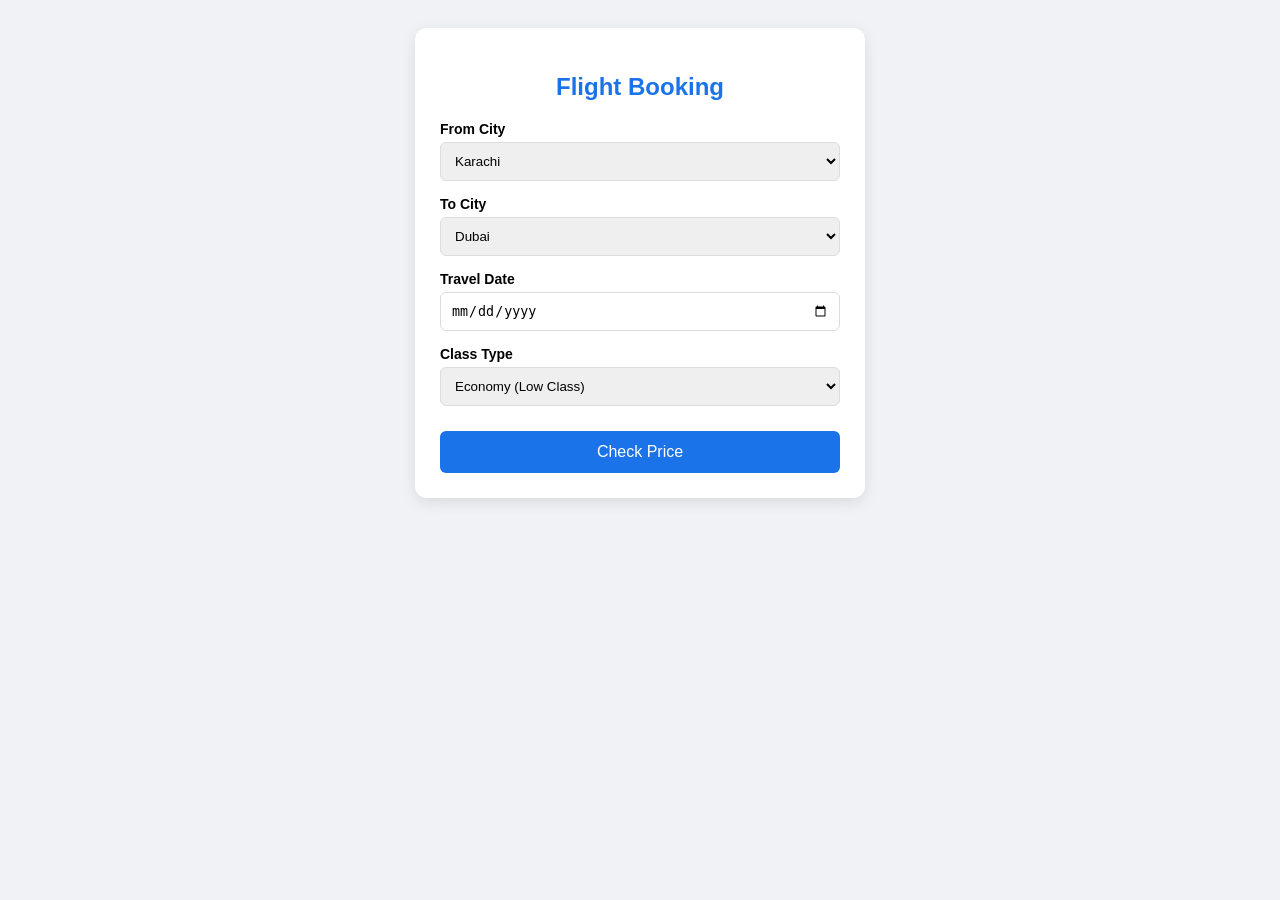
<file: navigation.html>
<!doctype html>
<html lang="en">
  <head>
    <meta charset="UTF-8" />
    <meta name="viewport" content="width=device-width, initial-scale=1.0" />
    <title>Flight Fare Calculator</title>
    <style>
      body {
        font-family: sans-serif;
        background: #f0f2f5;
        display: flex;
        justify-content: center;
        padding: 20px;
      }
      .card {
        background: white;
        padding: 25px;
        border-radius: 12px;
        box-shadow: 0 4px 15px rgba(0, 0, 0, 0.1);
        width: 100%;
        max-width: 400px;
      }
      h2 {
        color: #1a73e8;
        margin-bottom: 20px;
        text-align: center;
      }
      .input-group {
        margin-bottom: 15px;
      }
      label {
        display: block;
        margin-bottom: 5px;
        font-weight: bold;
        font-size: 14px;
      }
      select,
      input {
        width: 100%;
        padding: 10px;
        border: 1px solid #ddd;
        border-radius: 6px;
        box-sizing: border-box;
      }
      button {
        width: 100%;
        padding: 12px;
        background: #1a73e8;
        color: white;
        border: none;
        border-radius: 6px;
        cursor: pointer;
        font-size: 16px;
        margin-top: 10px;
      }
      button:hover {
        background: #1557b0;
      }
      #result {
        margin-top: 20px;
        padding: 15px;
        border-radius: 6px;
        display: none;
        text-align: center;
        font-weight: bold;
        background: #e8f0fe;
        color: #1967d2;
      }
    </style>
  </head>
  <body>
    <div class="card">
      <h2>Flight Booking</h2>

      <div class="input-group">
        <label>From City</label>
        <select id="fromCity">
          <option value="Karachi">Karachi</option>
          <option value="Lahore">Lahore</option>
          <option value="Islamabad">Islamabad</option>
        </select>
      </div>

      <div class="input-group">
        <label>To City</label>
        <select id="toCity">
          <option value="Dubai">Dubai</option>
          <option value="London">London</option>
          <option value="New York">New York</option>
        </select>
      </div>

      <div class="input-group">
        <label>Travel Date</label>
        <input type="date" id="travelDate" />
      </div>

      <div class="input-group">
        <label>Class Type</label>
        <select id="classType">
          <option value="1">Economy (Low Class)</option>
          <option value="1.5">Business (Middle Class)</option>
          <option value="2.5">First Class (High Class)</option>
        </select>
      </div>

      <button onclick="calculateFare()">Check Price</button>

      <div id="result"></div>
    </div>

    <script>
      // Database for Base Prices (City to City)
      const priceData = {
        "Karachi-Dubai": 50000,
        "Karachi-London": 150000,
        "Karachi-New York": 250000,
        "Lahore-Dubai": 55000,
        "Lahore-London": 160000,
        "Lahore-New York": 260000,
        "Islamabad-Dubai": 52000,
        "Islamabad-London": 155000,
        "Islamabad-New York": 255000,
      };

      function calculateFare() {
        const from = document.getElementById("fromCity").value;
        const to = document.getElementById("toCity").value;
        const date = document.getElementById("travelDate").value;
        const multiplier = parseFloat(
          document.getElementById("classType").value,
        );
        const resultDiv = document.getElementById("result");

        if (!date) {
          alert("Please select a date!");
          return;
        }

        const routeKey = `${from}-${to}`;
        const basePrice = priceData[routeKey];

        if (basePrice) {
          const finalPrice = basePrice * multiplier;
          resultDiv.style.display = "block";
          resultDiv.innerHTML = `Route: ${from} to ${to}<br>Date: ${date}<br>Total Fare: PKR ${finalPrice.toLocaleString()}`;
        } else {
          resultDiv.style.display = "block";
          resultDiv.innerHTML = "Route not available.";
        }
      }
    </script>
  </body>
</html>
</file>
